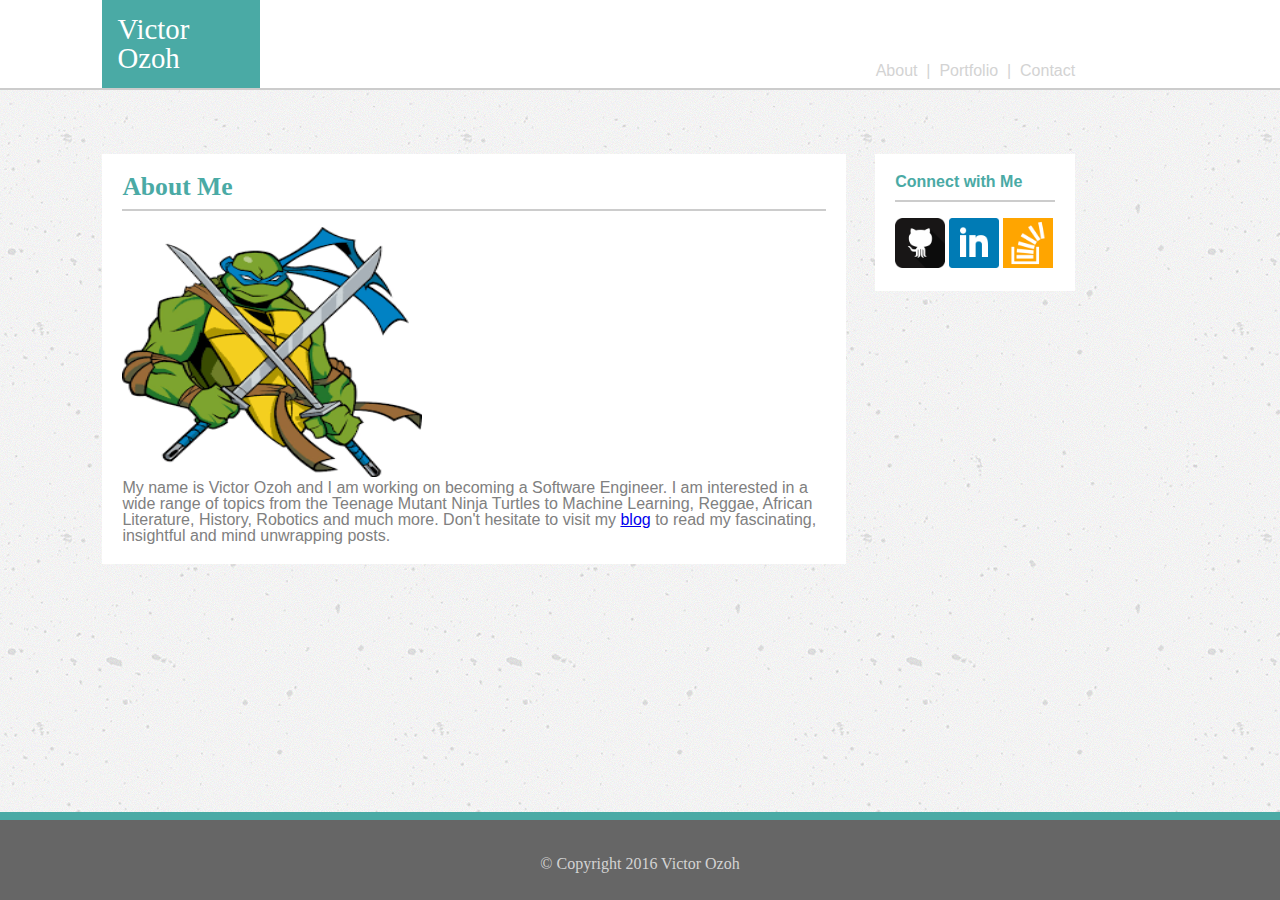
<file: index.html>
<!doctype html>
<!DOCTYPE html>
<html>
<head>
	<title>About Me</title>
	<link rel="stylesheet" type="text/css" href="assets/css/reset.css">
	<link rel="stylesheet" type="text/css" href="assets/css/style.css">
</head>
<body>
	<div id="wrapper">
		<header class="headingfonts" id="header">
			<a href="index.html"><h1 class="headingfonts">Victor Ozoh</h1></a>
			<nav class="bodyfonts" id="navigation">
				<a href="index.html">About&nbsp</a> |
				<a href="portfolio.html">&nbspPortfolio&nbsp</a> |
				<a href="contact.html">&nbspContact</a>
			</nav>
		</header>
	
		<div id="main_content">
			<section id="section">
				<h2>About Me</h2>
				<br>
				<img src="assets/images/leonardo-turtle.png" width="300" height="250">
				<p class="bodyfonts textcolor">
					My name is Victor Ozoh and I am working on becoming a Software Engineer.
					I am interested in a wide range of topics from the Teenage Mutant Ninja Turtles to
					Machine Learning, Reggae, African Literature, History, Robotics and much more.
					Don't hesitate to visit my <a href="https://bayesrock.com">blog</a> to read my 
					fascinating, insightful and mind unwrapping posts.
				</p>
			</section>
			<aside id="connect">
				<h3 class="bodyfonts">Connect with Me</h3>
				<br>
				<div id="social_links">
					<a href="https://github.com/victorozoh"><img src="assets/images/github.png" height="50" width="50"></a>
					<a href="https://www.linkedin.com/in/victorozoh/"><img src="assets/images/linkedin.png" height="50" width="50"></a>
					<a href="http://stackoverflow.com/"><img src="assets/images/stackoverflow.png" height="50" width="50"></a>
				</div>
			</aside>
		</div>
		<footer id="footer">
			<p class="centered">&copy Copyright 2016 Victor Ozoh</p>
		</footer>
	</div>
	
</body>
</html>
</file>
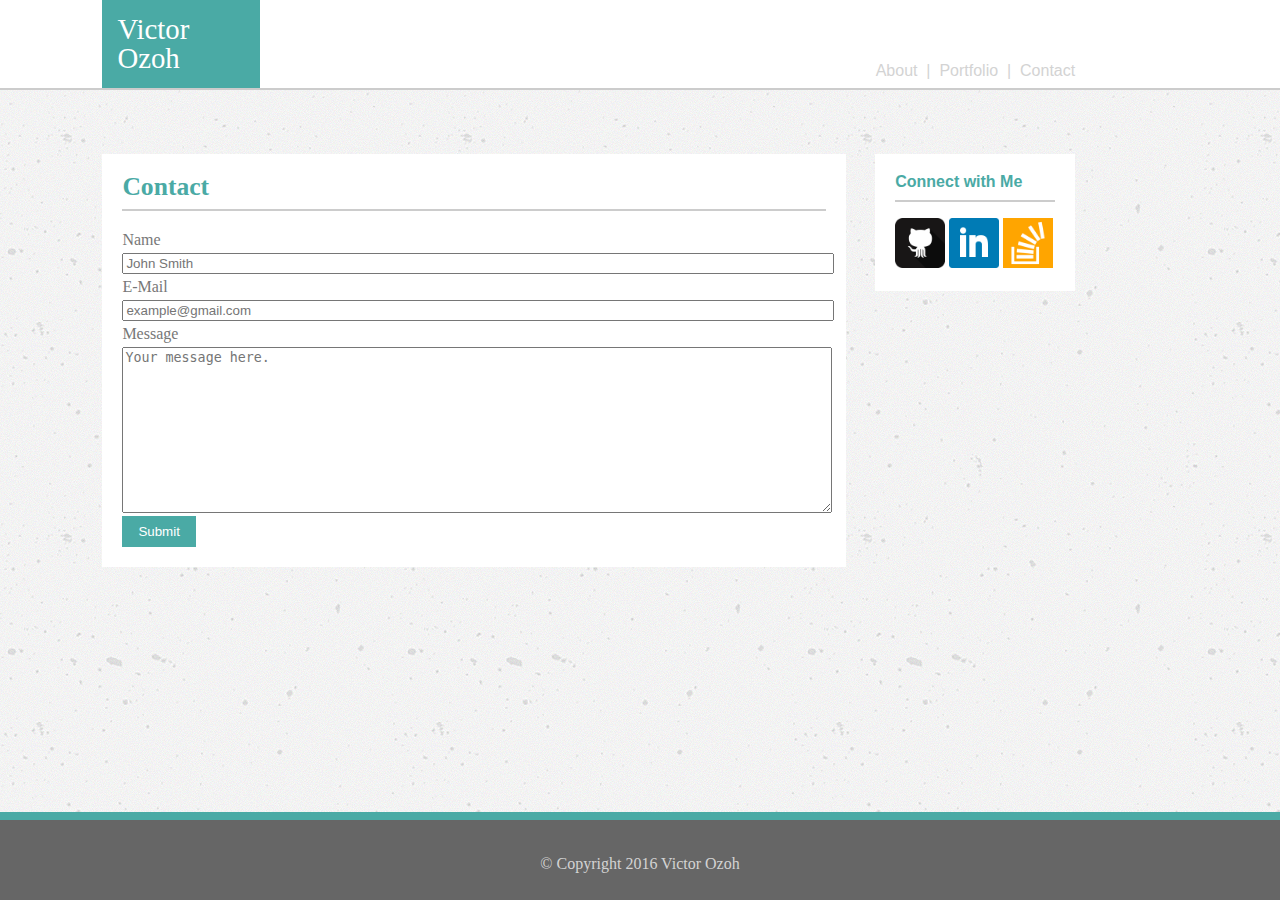
<file: contact.html>
<!doctype html>
<!DOCTYPE html>
<html>
<head>
	<title>About Me</title>
	<link rel="stylesheet" type="text/css" href="assets/css/reset.css">
	<link rel="stylesheet" type="text/css" href="assets/css/style.css">
</head>
<body>
	<div id="wrapper">
		<header class="headingfonts" id="header">
			<a href="index.html"><h1 class="headingfonts">Victor Ozoh</h1></a>
			<nav class="bodyfonts" id="navigation">
				<a href="index.html">About&nbsp</a> |
				<a href="portfolio.html">&nbspPortfolio&nbsp</a> |
				<a href="contact.html">&nbspContact</a>
			</nav>
		</header>
	
		<div id="main_content">
			<section id="section">
				<h2>Contact</h2>
				<br>
					<form>
						<h4>Name</h4>
						<input class="textfield" placeholder="John Smith" type="text">
						<h4>E-Mail</h4>
						<input class="textfield" placeholder="example@gmail.com" type="email">
						<h4>Message</h4>
						<textarea class="textfield" id="message" type="text"  placeholder="Your message here."></textarea>
						<input id="submit_button" type="submit">
					</form>
			</section>
			<aside id="connect">
				<h3 class="bodyfonts">Connect with Me</h3>
				<br>
				<div id="social_links">
					<a href="https://github.com/victorozoh"><img src="assets/images/github.png" height="50" width="50"></a>
					<a href="https://www.linkedin.com/in/victorozoh/"><img src="assets/images/linkedin.png" height="50" width="50"></a>
					<a href="http://stackoverflow.com/"><img src="assets/images/stackoverflow.png" height="50" width="50"></a>
				</div>
			</aside>
		</div>
		<footer id="footer">
			<p class="centered">&copy Copyright 2016 Victor Ozoh</p>
		</footer>
	</div>
	
</body>
</html>
</file>
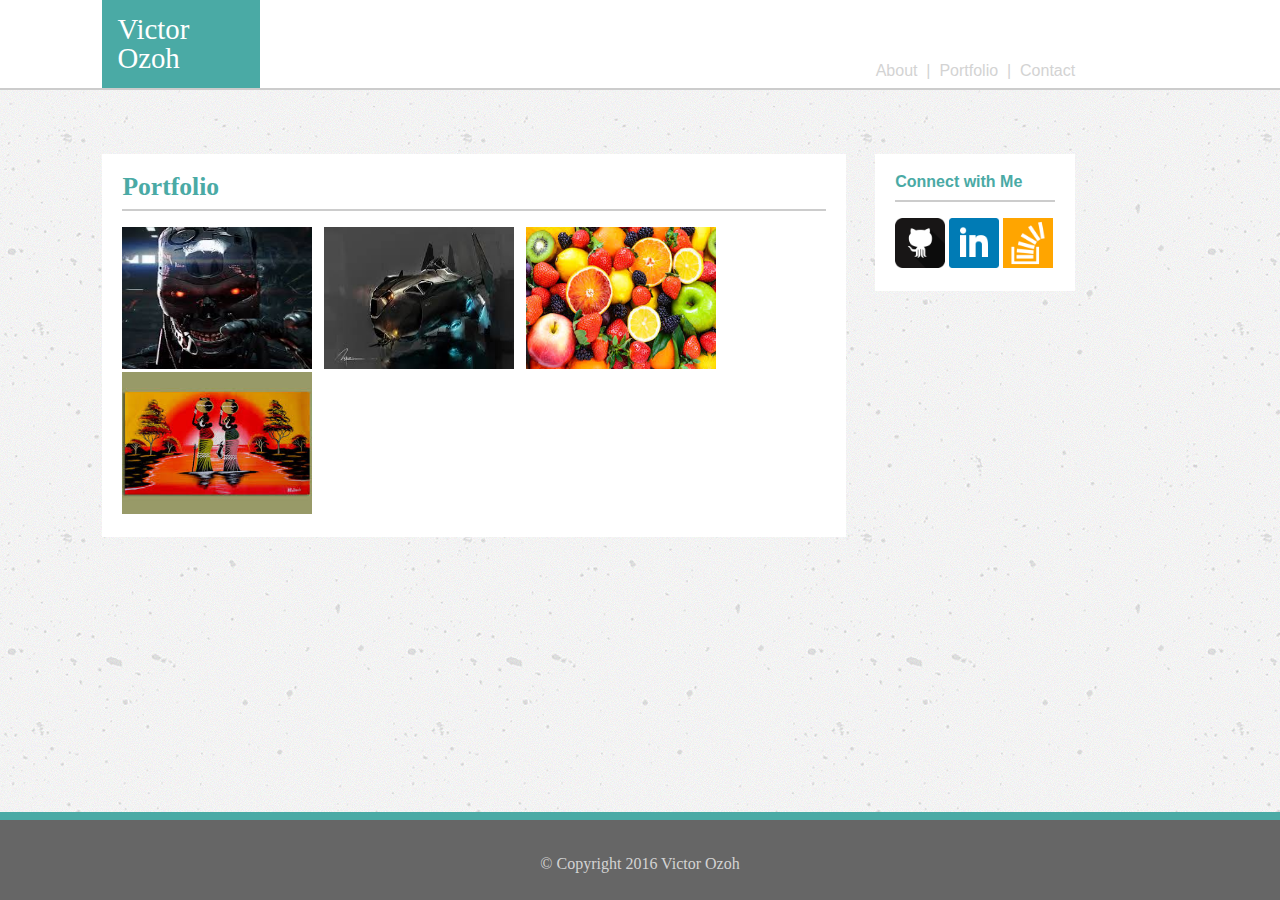
<file: portfolio.html>
<!doctype html>
<!DOCTYPE html>
<html>
<head>
	<title>About Me</title>
	<link rel="stylesheet" type="text/css" href="assets/css/reset.css">
	<link rel="stylesheet" type="text/css" href="assets/css/style.css">
</head>
<body>
	<div id="wrapper">
		<header class="headingfonts" id="header">
			<a href="index.html"><h1 class="headingfonts">Victor Ozoh</h1></a>
			<nav class="bodyfonts" id="navigation">
				<a href="index.html">About&nbsp</a> |
				<a href="portfolio.html">&nbspPortfolio&nbsp</a> |
				<a href="contact.html">&nbspContact</a>
			</nav>
		</header>
	
		<div id="main_content">
			<section id="section">
				<h2>Portfolio</h2>
				<br>
				<img class="portfolio_images" src="assets/images/skynet.jpg">
				<img class="portfolio_images" src="assets/images/spaceship.jpg">
				<img class="portfolio_images" src="assets/images/fruits.jpg">
				<img class="portfolio_images" src="assets/images/art.jpg">
			</section>
			<aside id="connect">
				<h3 class="bodyfonts">Connect with Me</h3>
				<br>
				<div id="social_links">
					<a href="https://github.com/victorozoh"><img src="assets/images/github.png" height="50" width="50"></a>
					<a href="https://www.linkedin.com/in/victorozoh/"><img src="assets/images/linkedin.png" height="50" width="50"></a>
					<a href="http://stackoverflow.com/"><img src="assets/images/stackoverflow.png" height="50" width="50"></a>
				</div>
			</aside>
		</div>
		<footer id="footer">
			<p class="centered">&copy Copyright 2016 Victor Ozoh</p>
		</footer>
	</div>
	
</body>
</html>
</file>
<file: assets/css/style.css>
/** fonts and text properties**/
.headingfonts{
	font-family: 'Georgia', Times, Times New Roman, serif;
}

.bodyfonts{
	font-family: 'Arial', 'Helvetica Neue', Helvetica, sans-serif;
}

.textcolor {
	color: gray;
}

/** headings **/
h1{
	background-color: #4aaaa5;
	font-size: 1.8em;
	color: white;
	width:10%;
	margin-left: 8%;
	padding: 15px;
	display: block;
}

h2 {
	font-size:1.6em;
	color: #4aaaa5;
	padding-bottom: 10px;
	border-bottom: 2px solid #cccccc;
	font-weight: bold;
}

h3 {
	color: #4aaaa5;
	padding-bottom: 10px;
	border-bottom: 2px solid #cccccc;
	font-weight: bold;
}

h4 {
	color:#777;
	padding-bottom: 5px;
	padding-top: 5px;
}

header a {
	text-decoration: none;
}

/** top level wrapper **/


#wrapper {
	width: 100%;
	box-sizing: border-box;
}

#header {
	background-color: #ffffff;
	border-bottom: 2px solid #cccccc;
	width: 100%;
}

/** Navigation elements on page **/
#navigation{
	float: right;
	margin-top: -25px;
	margin-right: 16%;
	color:lightgray;
}

nav a {
	color:lightgray;
	text-decoration: none;
}

nav a:hover{
	text-decoration-color: #4aaaa5;
	border-bottom: 2px solid #4aaaa5;
}

/** CONTENTS **/

#main_content {
	
	display: inline-block;
	background-image: url("../images/concrete-texture.png");
	min-height: calc(100vh - 100px);
	width: 100%;
}

#section {
	background-color: white;
	width: 55%;
	float: left;
	margin-left: 8%;
	margin-top: 5%;
	padding: 20px;
}

#connect {
	background-color: white;
	float: right;
	width: 160px;
	margin-top: 5%;
	margin-right: 16%;
	padding: 20px;
}

#social_links {
	display: inline-block;
}

/** FOOTER **/

#footer {
	border-top: 8px solid #4aaaa5;
	position: absolute;
	bottom: 0px;
	width: 100%;
	height: 80px;
	background-color: #666666;
}

.centered{
	text-align: center;
	color: lightgray;
	margin-top: 36px;
}

/** CONTACT PAGE STYLES**/

.textfield {
	min-width: 40%;
	width: 100%;
}

#message {
	min-height: 160px;
}

#submit_button{
	float:left;
	background-color: #4aaaa5;
	padding: 8px 16px;
	color:white;
	border:none;
}

/** PORTFOLIO PAGE STYLES**/

.portfolio_images {
	display: inline-block;
  	width: calc(50% - 4px);
  	margin-right: 8px;
	height: 142px;
	width: 190px;
}
</file>
